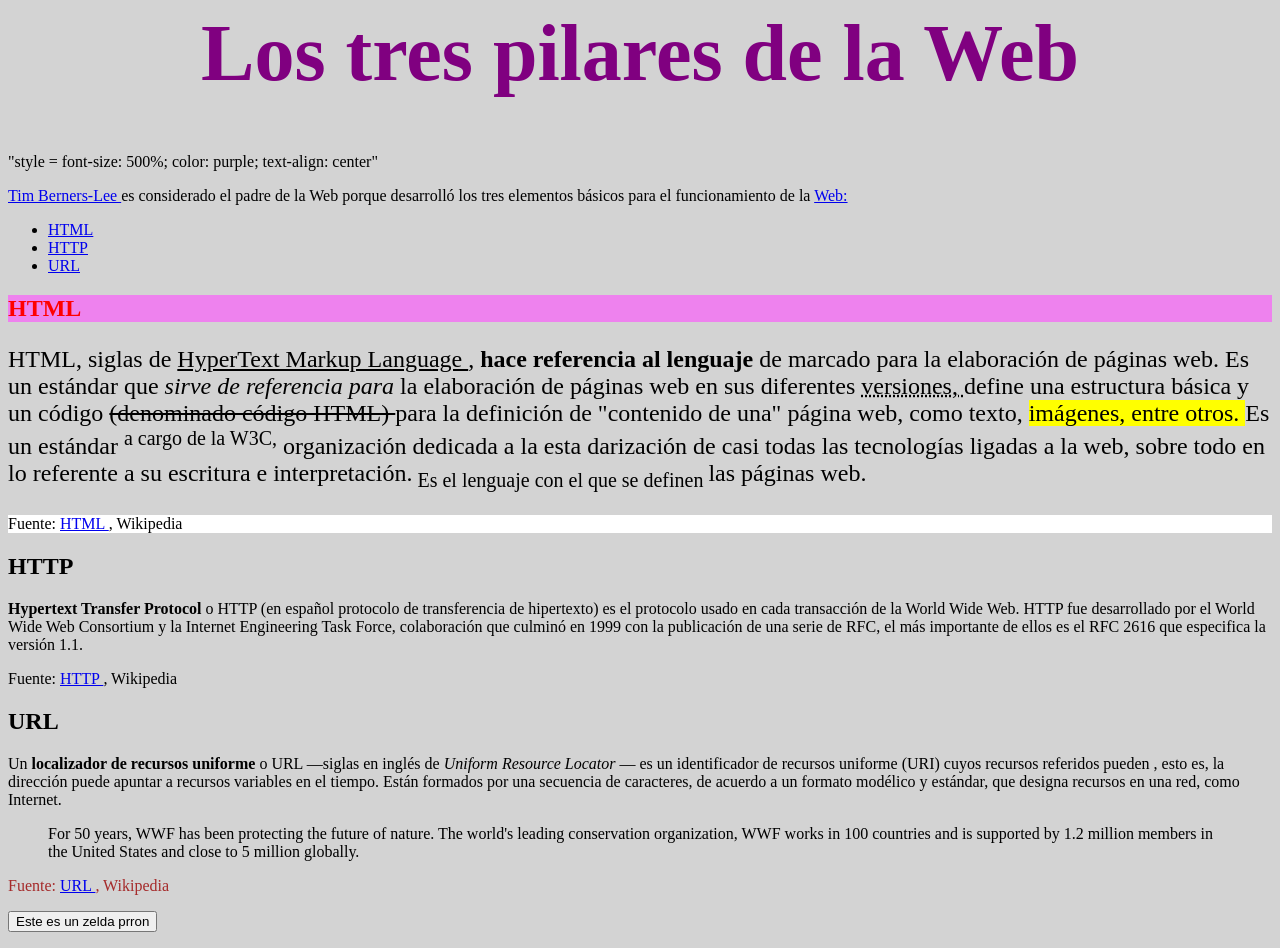
<file: index.html>
<html> 

<head>

<title> Hipervinculos e Hiperenlaces </title>

</head>

<body style= "background-color: lightgrey">

<h1 style = "font-size: 500%; color: purple; text-align: center" title= "Titulo perron"   > Los tres pilares de la Web </h1>

"style = font-size: 500%; color: purple; text-align: center"
<p style = "font.size: 160%"> <a href= "#Tim Berners-Lee" > Tim Berners-Lee </a> es considerado el padre de la Web porque desarrolló los tres elementos 
   básicos para el funcionamiento de la <a href= "#Web" > Web: </a> </p>
   
   <ul>
   <li> <a href= "#HTML" > HTML  </a> </li>
   <li> <a href= "#HTTP" > HTTP </a> </li>
   <li> <a href= "#URL" > URL </a> </li>
   </ul> 
   
<h2 style= "background-color : violet; color: red"> HTML </h2>

<p style ="font-size: 150%"  > HTML, siglas de <ins> HyperText Markup Language </ins> , <b>hace referencia al lenguaje</b> de marcado para la elaboración de páginas web. 
 Es un estándar que <i>sirve de referencia para </i>la elaboración de páginas web en sus diferentes <abbr title = "ejempl" >versiones, </abbr> define una estructura
 básica y un código <del>(denominado código HTML) </del>para la definición de "contenido de una" página web, como texto, <mark>imágenes, entre otros. </mark>
 Es un estándar <sup>a cargo de la W3C,</sup> organización dedicada a la esta darización de casi todas las tecnologías ligadas a la web, sobre 
 todo en lo referente a su escritura e interpretación.<sub> Es el lenguaje con el que se definen </sub>las páginas web. </p>
 
 <p style = "background-color: white;"> Fuente: <a href= "#HTML" > HTML </a>, Wikipedia   </p>
 
 <h2> HTTP </h2>
   
 <p> <strong> Hypertext Transfer Protocol </strong> o HTTP (en español protocolo de transferencia de hipertexto) es el protocolo usado en cada transacción de 
 la World Wide Web. HTTP fue desarrollado por el World Wide Web Consortium y la Internet Engineering Task Force, colaboración que culminó en 
 1999 con la publicación de una serie de RFC, el más importante de ellos es el RFC 2616 que especifica la versión 1.1. </p>

<p> Fuente: <a href= "#HTTP"> HTTP </a> , Wikipedia </p>

<h2> URL </h2>


<p> Un <b> localizador de recursos uniforme </b> o URL —siglas en inglés de <em> Uniform Resource Locator </em>— es un identificador de recursos uniforme (URI) 
cuyos recursos referidos pueden <style="color:red" cambiar >, esto es, la dirección puede apuntar a recursos variables en el tiempo. Están formados por una secuencia 
de caracteres, de acuerdo a un formato modélico y estándar, que designa recursos en una red, como Internet. </p>

<blockquote cite="http://www.worldwildlife.org/who/index.html">
For 50 years, WWF has been protecting the future of nature.
The world's leading conservation organization,
WWF works in 100 countries and is supported by
1.2 million members in the United States and
close to 5 million globally.
</blockquote>

<p style ="color:brown"> Fuente: <a href= "#URL"> URL </a> , Wikipedia </p> 

<p> <strong>  <a href= "file:///C:/Users/yo333/Documents/HTML/Lista_dos.html"> <button> Este es un zelda prron </button>  </a>  </strong>  </p>

</body> 

</html>
</file>
